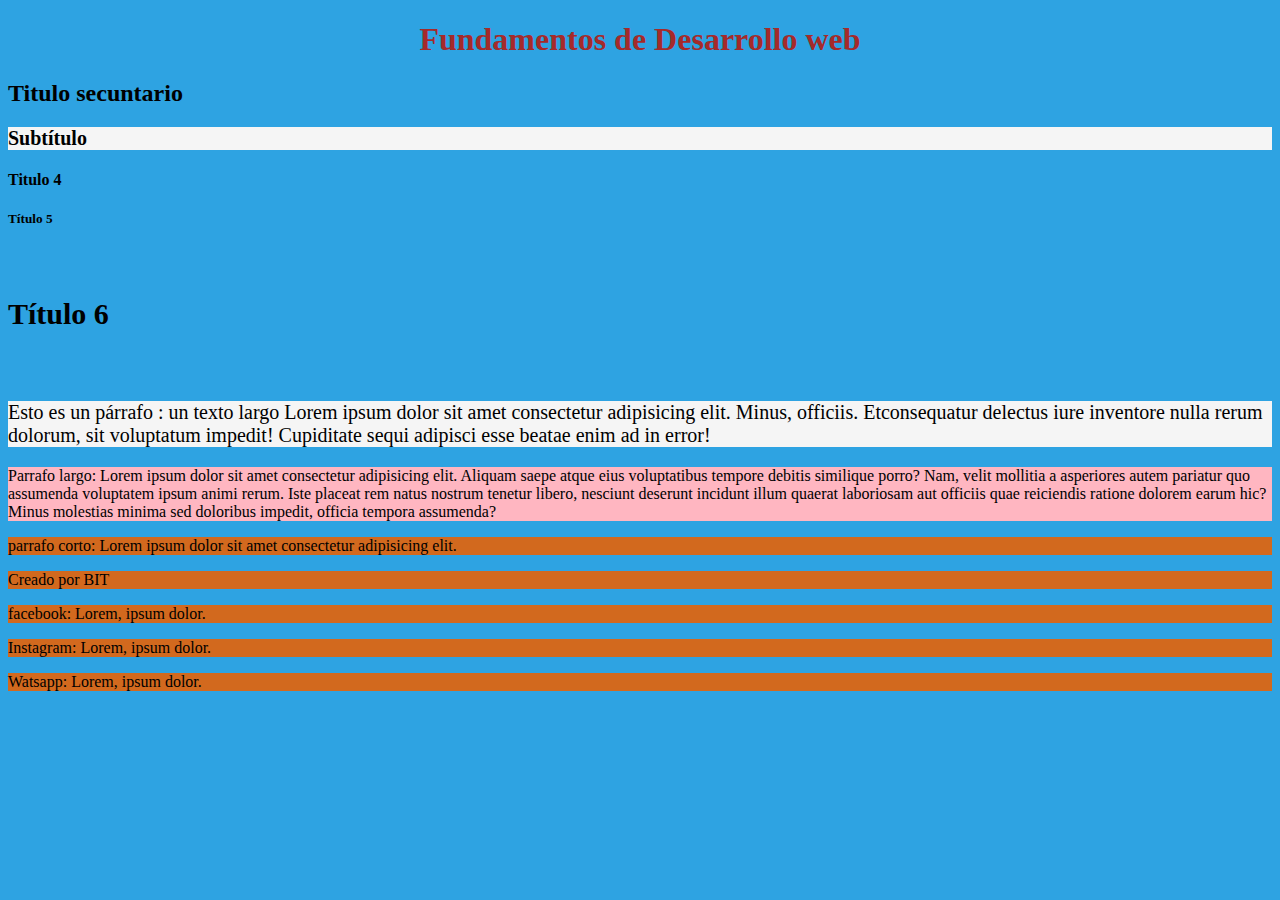
<file: index.html>
<!-- ESTO ES UN COMENTARIO (Linea) -->
<!-- CTRL + K + C -->
<!-- CTRL + } -->
<!-- Esto e sun comentario en bloque
  linea 1
  linea 2
  linea 3
  -->

<!-- HTML5 -> Lenguaje de Marcado de Hipertexto -->

<!-- ESTRUCTURA BÁSICA -->
<!-- 1. !
     2. html:5
 -->
<!-- un párrafo normal -> lorem
    un texto largo -> lorem*2
    un texto con palabras definidas -> lorem5 
-->

<!DOCTYPE html>
<html lang="en">

<head>
    <!-- configuraiones principales de nuestra página-->
    <!-- A poder usar caracteres especiales -->
    <meta charset="UTF-8">
    <!-- visualizar nuestra página desde diferente dispositivos  -->
    <meta name="viewport" content="width=device-width, initial-scale=1.0">

    <title>Fundamentos</title>

    <!-- Estilos de mi página -->
    <link rel="stylesheet" href="./styles.css">

</head>

<body>

    <!-- Contenido de nuestro sitio web -->
    <!-- ETIQUETAS PRINCIPALES -->


    <!-- Contenido de nuestro sitio web -->
    <!-- ETIQUETAS PRINCIPALES -->

    <!-- Etiquetas semánticas -->

    <!-- encabezado -->
    <header>
        <!-- Títulos -->
        <h1>Fundamentos de Desarrollo web</h1>
        <!--Sólo una vez-->
        <h2>Titulo secuntario</h2>
        <h3 class="parrafo-1">Subtítulo</h3>
        <h4>Titulo 4</h4>
        <h5 class="nombre-de-su-clase">Título 5</h5>
        <h6 id="titulo">Título 6</h6>

    </header>

    <!-- contenido -->
    <main>

        <p class="parrafo-1" id="parrafo">Esto es un párrafo : un texto largo Lorem ipsum dolor sit amet consectetur
            adipisicing elit.
            Minus, officiis.
            Etconsequatur delectus iure inventore nulla rerum dolorum, sit voluptatum impedit! Cupiditate sequi adipisci
            esse beatae enim ad in error!</p>

        <!-- parrafoLargo ->  camelCase -->
        <p class="parrafoLargo">Parrafo largo: Lorem ipsum dolor sit amet consectetur adipisicing elit. Aliquam saepe
            atque
            eius voluptatibus
            tempore debitis similique porro? Nam, velit mollitia a asperiores autem pariatur quo assumenda voluptatem
            ipsum
            animi rerum.
            Iste placeat rem natus nostrum tenetur libero, nesciunt deserunt incidunt illum quaerat laboriosam aut
            officiis
            quae reiciendis ratione dolorem earum hic? Minus molestias minima sed doloribus impedit, officia tempora
            assumenda?</p>

        <p>parrafo corto: Lorem ipsum dolor sit amet consectetur adipisicing elit.</p>
    </main>


    <!-- pie de pagina -->
    <footer>
        <p>Creado por BIT</p>

        <div class="estilo">
            <p>facebook: Lorem, ipsum dolor.</p>
            <p>Instagram: Lorem, ipsum dolor.</p>
            <p>Watsapp: Lorem, ipsum dolor.</p>
        </div>
    </footer>


</body>

</html>
</file>
<file: styles.css>
/*  ESTO ES UN COMENTARIO EN CSS*/
/* 
ASCII PARA {}
ALT + 123
*/

/* CSS -> Hoja de estilos en cascada */
/* ESPECIFICIDAD */

/* Regla de estilo */
/*
    SELECTORES:
    1. Etiquetas -> menos específicas
    2. Clases -> especificidad media -> .clase
    3. Identificador único ->  especificidad más alta -> #id

*/


body {
    /* color de fondo */
    background-color: rgb(46, 163, 226)
}

h1 {
    /* alinear texto */
    text-align: center;
    /* color del texto */
    color: brown;
}

p {
    background-color: chocolate;
}

.parrafo-1 {
    background-color: whitesmoke;
    /* tamaño de letra */
    font-size: 20px;

}

.parrafoLargo {
    background-color: lightpink;
}

/* id -> se utilicen en js -> asociaciones entre elemntos */
#titulo {
    font-size: 30px;
}
</file>
